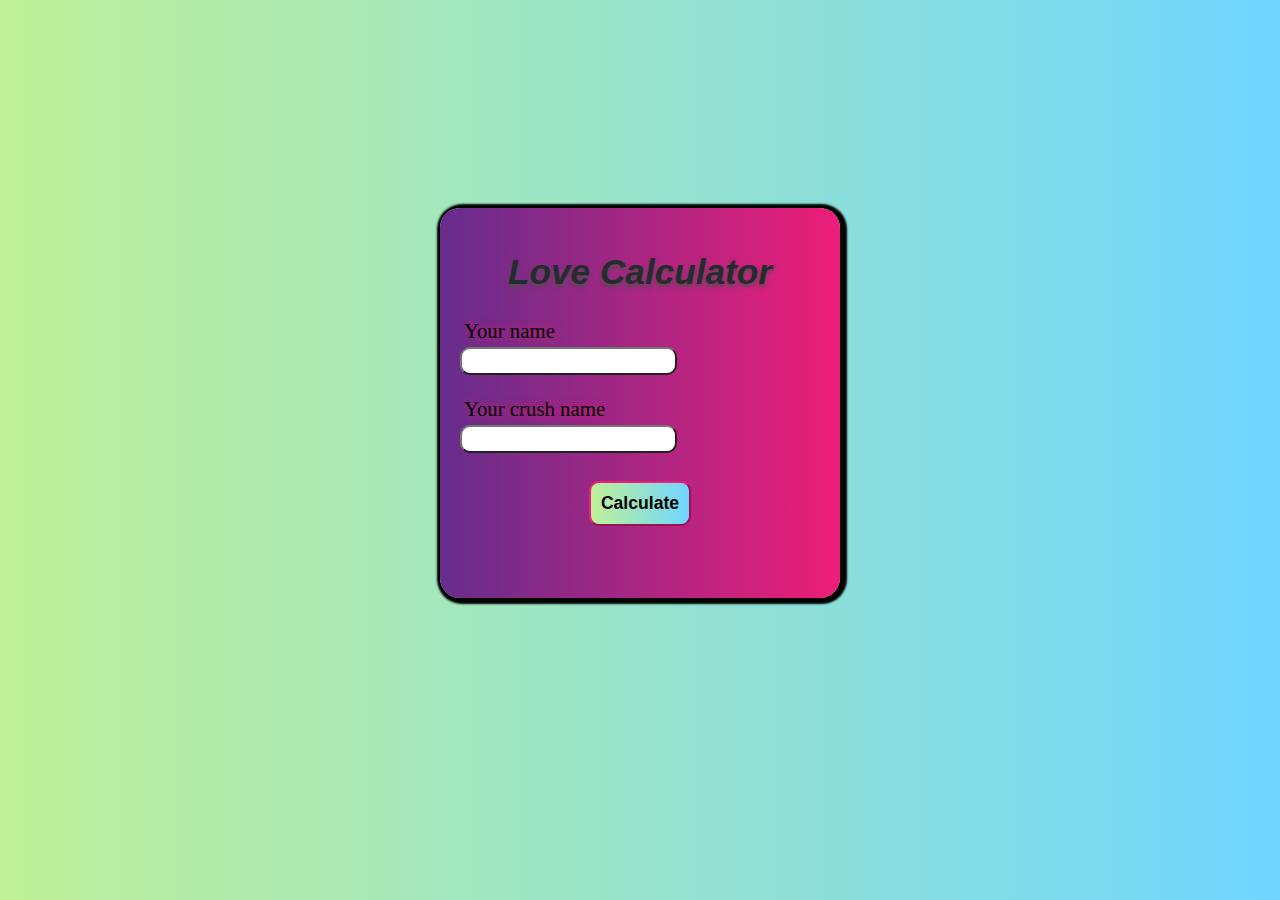
<file: index.html>
<!DOCTYPE html>
<html lang="en">
    <head>
        <title></title>
        <meta charset="UTF-8">
        <meta name="viewport" content="width=device-width, initial-scale=1.0">
        <link href="style.css" rel="stylesheet">
    </head>
    <body>
    
        <div id="divide1" class="divide1">
        <center><h1 class="heading">Love Calculator</h1></center>
        <legend class="names">Your name</legend>
        <input type="text" id="name" class="name name1">
        <div id="name_error" class="error">Please type your name</div>
        <legend class="names">Your crush name</legend>
        <input type="text" id="crush" class="name name2"><br>
        <div id="crush_error" class="error">Please type Your Crush name</div>
        <center class="center"><button class="btn" id="btn" onclick="myfun()">Calculate</button></center>
        <center><div class="divide2" id="cal"></div></center>
        </div>

    </body>

    <script src="JS.js"></script>
</html>
</file>
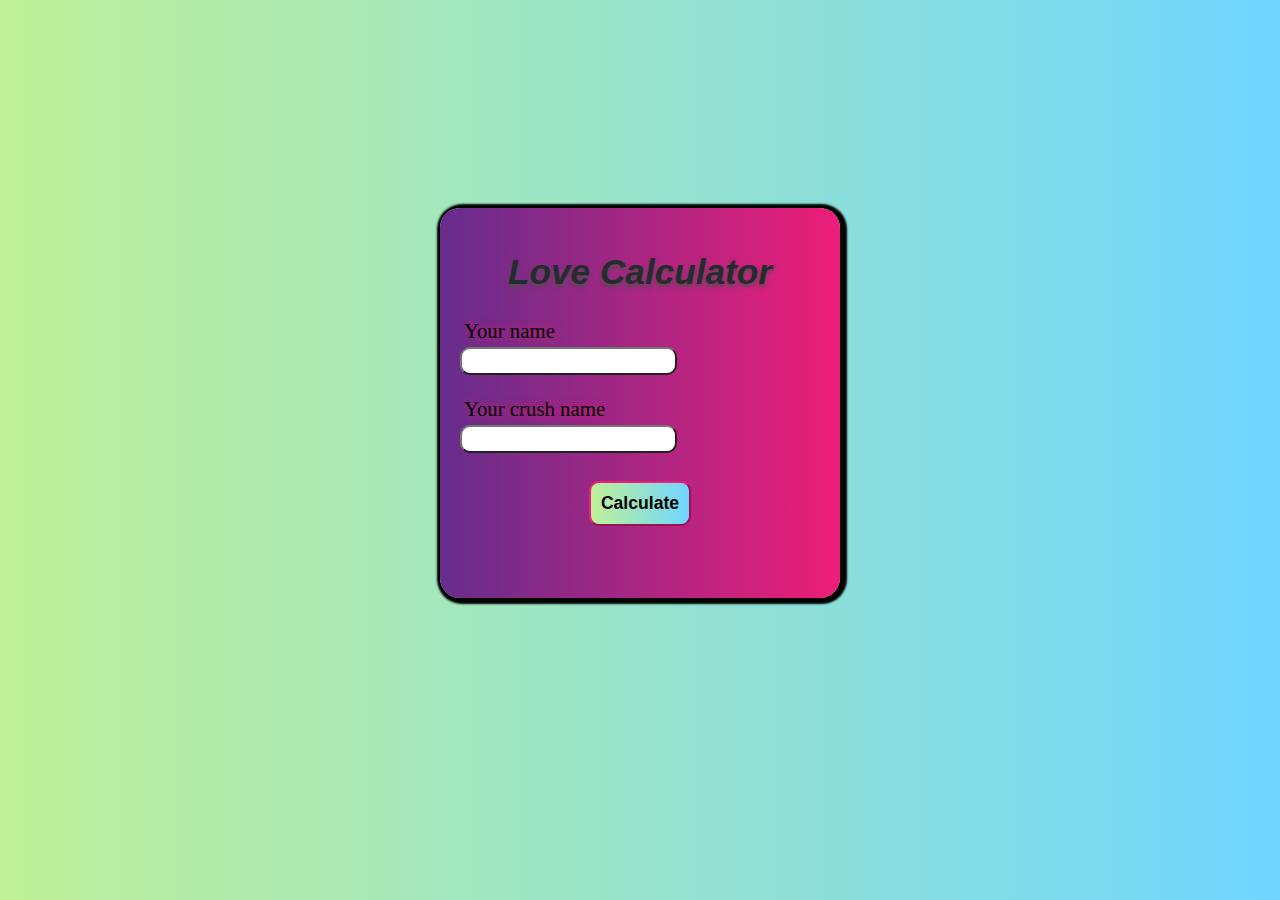
<file: index1.html>
<!DOCTYPE html>
<html lang="en">
    <head>
        <title></title>
        <meta charset="UTF-8">
        <meta name="viewport" content="width=device-width, initial-scale=1.0">
    </head>
    <style>
        *{
            box-sizing: border-box;
        }
        
        @media only screen and (max-width:600px){
            body{
                background-color: #262b2f;
            }
        }
        
        body{  
            background-image: linear-gradient(to right, #BFF098 , #6FD6FF);
            display: flex;
            justify-content: center;
        }
        
        .divide1{
            background-image: linear-gradient(to right, #662D8C, #ED1E79);
            margin-top: 200px;
            border-radius: 20px;
            padding: 20px;
            width: 400px;
            height: 390px;
            box-shadow: 2px 1px 2px 5px black;
        }
        
        /* heading */
        .heading{
            color: #262b2f;
            font-weight: 900;
            font-style: italic;
            font-family: sans-serif;
            text-shadow: 0px 3px 4px #5a4a51;
            font-size: 2.2em;
        }
        
        /* Input */
        .name{
            border-style: outset;
            border-radius: 10px;
            padding: 3px;
            color: darkorchid;
            font-weight: 500;
            font-size: 1em;
        }
        
        
        /* Names */
        .names{
            text-shadow: 1px 0px 8px #d61d72;
            padding: 4px;
            font-size: 1.3em;
        }
        
        /* Error */
        .error{
            color: red;
            visibility: hidden;
        }
        
        /* button */
        .btn{
            background-image: linear-gradient(to right, #BFF098 , #6FD6FF);
            border-radius: 10px;
            padding: 10px;
            margin-top: 10px;
            border-color: #ED1E79;
            font-weight: 700;
            font-size: 1.1em;
        }
        
        /* Result */
        #cal{
            font-size: 1.3em;
            margin-top: 10px;
        }
        
    </style>
    <body>
        <div id="divide1" class="divide1">
        <center><h1 class="heading">Love Calculator</h1></center>
        <legend class="names">Your name</legend>
        <input type="text" id="name" class="name name1">
        <div id="name_error" class="error">Please type your name</div>
        <legend class="names">Your crush name</legend>
        <input type="text" id="crush" class="name name2"><br>
        <div id="crush_error" class="error">Please type Your Crush name</div>
        <center class="center"><button class="btn" onclick="myfun()">Calculate</button></center>
        <center><div class="divide2" id="cal"></div></center>
        </div>
    </body>

    <script>
		let divide1 = document.getElementById("divide1");
		let cal = document.getElementById("cal");
		let name_error = document.getElementById("name_error");
		let crush_error = document.getElementById("crush_error");
		let btn = document.getElementById("btn");
		let name = document.getElementById("name");
		let crush0 = document.getElementById("crush"); 

		let random;
		let name_you;
		let crush_name;
		let you;
		let crush;

		function myfun(){
				name_you = document.getElementById("name").value;
				crush_name = document.getElementById("crush").value;

				if(name_you == "" && crush_name == ""){
					name_error.style.visibility = "visible";
					crush_error.style.visibility = "visible";
				}
				if(name_you == ""){
					name_error.style.visibility = "visible";
				}
				else if(crush_name == ""){
					name_error.style.visibility = "hidden";
					crush_error.style.visibility = "visible";
				}
				else{
					name_error.style.visibility = "hidden";
					crush_error.style.visibility = "hidden";
					my2fun();
				}
		}
		function my2fun(){
				if(you == name_you){
					alert("Give another Name");
				}
				else if(crush == crush_name){
					alert("Give another crush name");
				}
				else{
					my3fun();
					you = name_you;
					crush = crush_name;
				}
		}

		function my3fun(){
			random = Math.floor(Math.random() * 100);
			cal.innerHTML = `${name_you} and ${crush_name} has ${random}% love`;
		}


		function enter0(event){
			if(event.key === "Enter"){
				crush0.click();
			}
		}

		function enter1(event){
			if(event.code === "Enter"){
				btn.click();
			}
		}

		crush0.addEventListener('keypress',enter1);
		name.addEventListener("keypress",enter0);
    </script>

</html>
</file>
<file: style.css>
*{
    box-sizing: border-box;
}

@media only screen and (max-width:600px){
    body{
        background-color: #262b2f;
    }
}

body{  
    background-image: linear-gradient(to right, #BFF098 , #6FD6FF);
    display: flex;
    justify-content: center;
}

.divide1{
    background-image: linear-gradient(to right, #662D8C, #ED1E79);
    margin-top: 200px;
    border-radius: 20px;
    padding: 20px;
    width: 400px;
    height: 390px;
    box-shadow: 2px 1px 2px 5px black;
}

/* heading */
.heading{
    color: #262b2f;
    font-weight: 900;
    font-style: italic;
    font-family: sans-serif;
    text-shadow: 0px 3px 4px #5a4a51;
    font-size: 2.2em;
}

/* Input */
.name{
    border-style: outset;
    border-radius: 10px;
    padding: 3px;
    color: darkorchid;
    font-weight: 500;
    font-size: 1em;
}


/* Names */
.names{
    text-shadow: 1px 0px 8px #d61d72;
    padding: 4px;
    font-size: 1.3em;
}

/* Error */
.error{
    color: red;
    visibility: hidden;
}

/* button */
.btn{
    background-image: linear-gradient(to right, #BFF098 , #6FD6FF);
    border-radius: 10px;
    padding: 10px;
    margin-top: 10px;
    border-color: #ED1E79;
    font-weight: 700;
    font-size: 1.1em;
}

/* Result */
#cal{
    font-size: 1.3em;
    margin-top: 10px;
}
</file>
